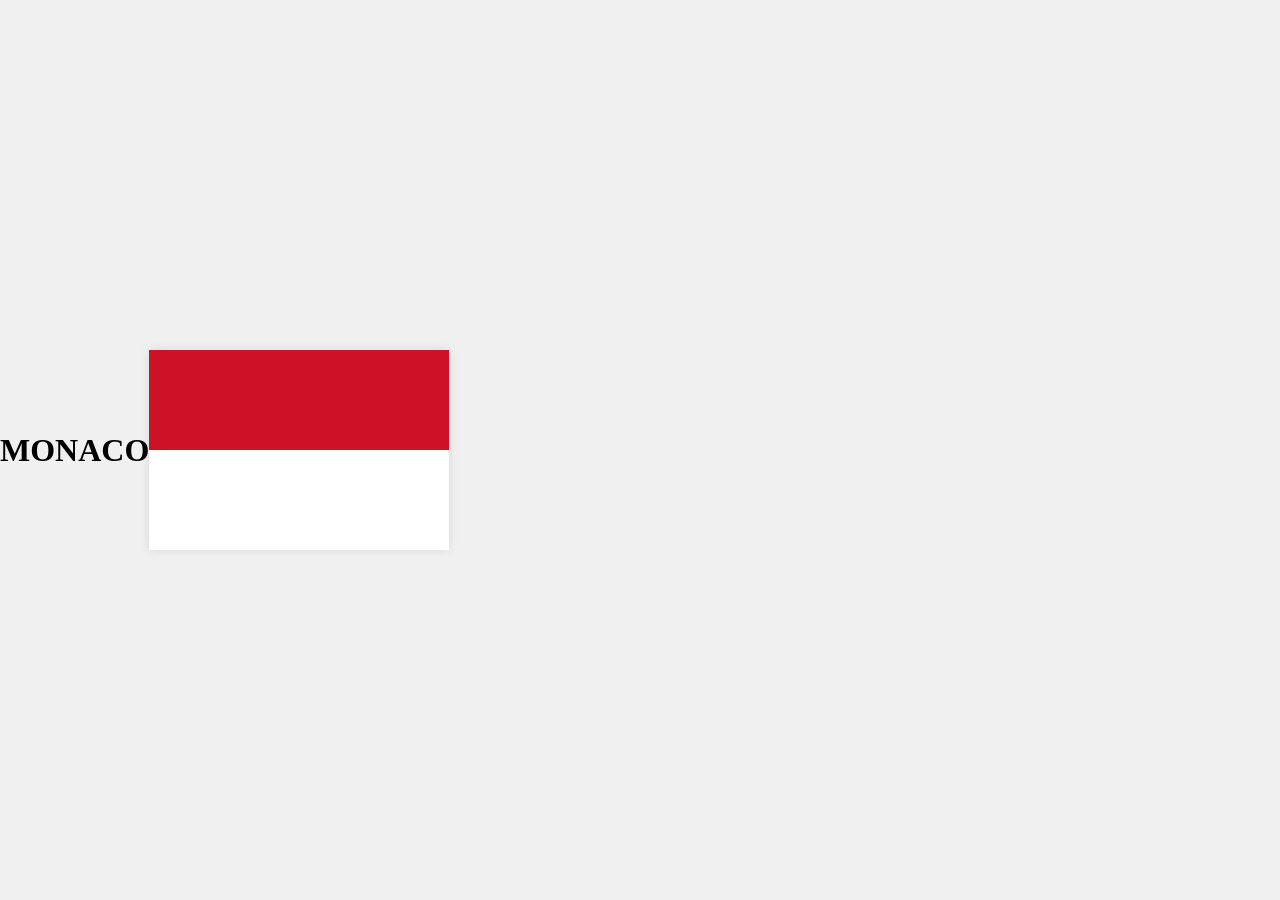
<file: index.html>
<!DOCTYPE html>
<html lang="en">
<head>
  <h1>MONACO</h1>
    <meta charset="UTF-8">
    <title>Flag</title>
</head>
<body style="margin: 0; display: flex; justify-content: left; align-items: center; height: 100vh; background-color: #f0f0f0;">

    <div style="width: 300px; height: 200px; box-shadow: 0 0 10px rgba(0,0,0,0.1);">
        
        <div style="width: 100%; height: 50%; background-color: #CE1126;"></div>
        
        <div style="width: 100%; height: 50%; background-color: #FFFFFF;"></div>
        
    </div>
    <br>
    
</body>
</html>
</file>
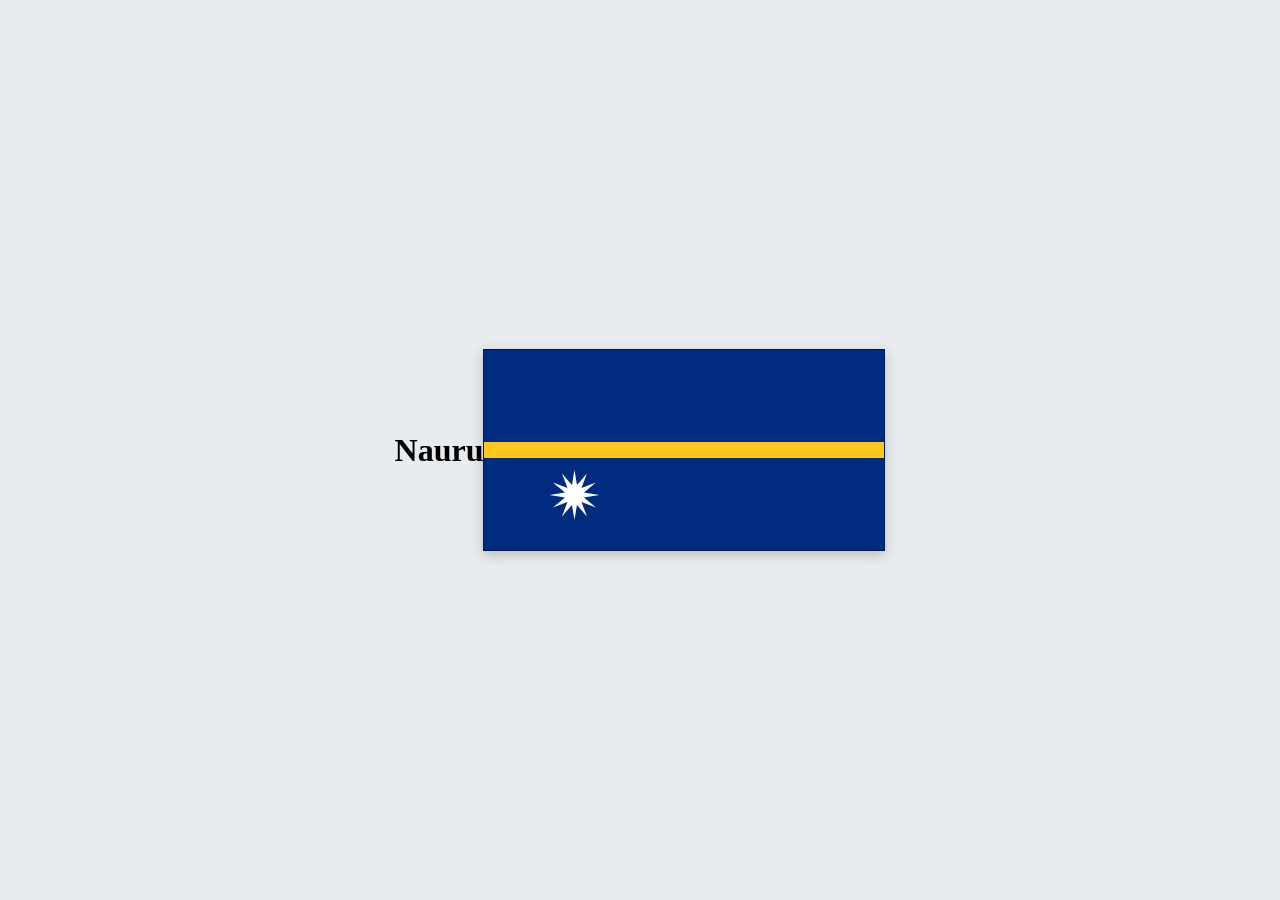
<file: nouru.html>
<!DOCTYPE html>
<html lang="en">
<head>
    <meta charset="UTF-8">
    <meta name="viewport" content="width=device-width, initial-scale=1.0">
    <h1>Nauru</h1>
    <title>Flag of Nauru</title>
    <style>
        body {
            display: flex;
            justify-content: center;
            align-items: center;
            min-height: 100vh;
            margin: 0;
            background-color: #e9ecef;
        }

        .nauru-flag {
            position: relative;
            width: 400px;
            height: 200px;
            background-color: #002B7F; /* Nauru Blue */
            box-shadow: 0 4px 12px rgba(0, 0, 0, 0.2);
            border: 1px solid #001a4d; /* Slight border for definition */
        }

        /* The horizontal yellow stripe across the center */
        .yellow-stripe {
            position: absolute;
            top: 50%;
            left: 0;
            width: 100%;
            height: 16px; 
            background-color: #FFC61E; /* Nauru Yellow */
            transform: translateY(-50%);
        }

        /* The 12-pointed white star in the lower hoist-side quadrant */
        .star {
            position: absolute;
            bottom: 30px; 
            left: 65px;
            width: 50px;
            height: 50px;
            background-color: #FFFFFF;
            /* Generating a 12-pointed star mathematically using clip-path */
            clip-path: polygon(
                50% 0%, 55% 30%, 75% 7%, 64% 36%, 
                93% 25%, 69% 45%, 100% 50%, 69% 55%, 
                93% 75%, 64% 64%, 75% 93%, 55% 70%, 
                50% 100%, 45% 70%, 25% 93%, 36% 64%, 
                7% 75%, 31% 55%, 0% 50%, 31% 45%, 
                7% 25%, 36% 36%, 25% 7%, 45% 30%
            );
        }
    </style>
</head>
<body>

    <div class="nauru-flag">
        <div class="yellow-stripe"></div>
        <div class="star"></div>
    </div>

</body>
</html>
</file>
